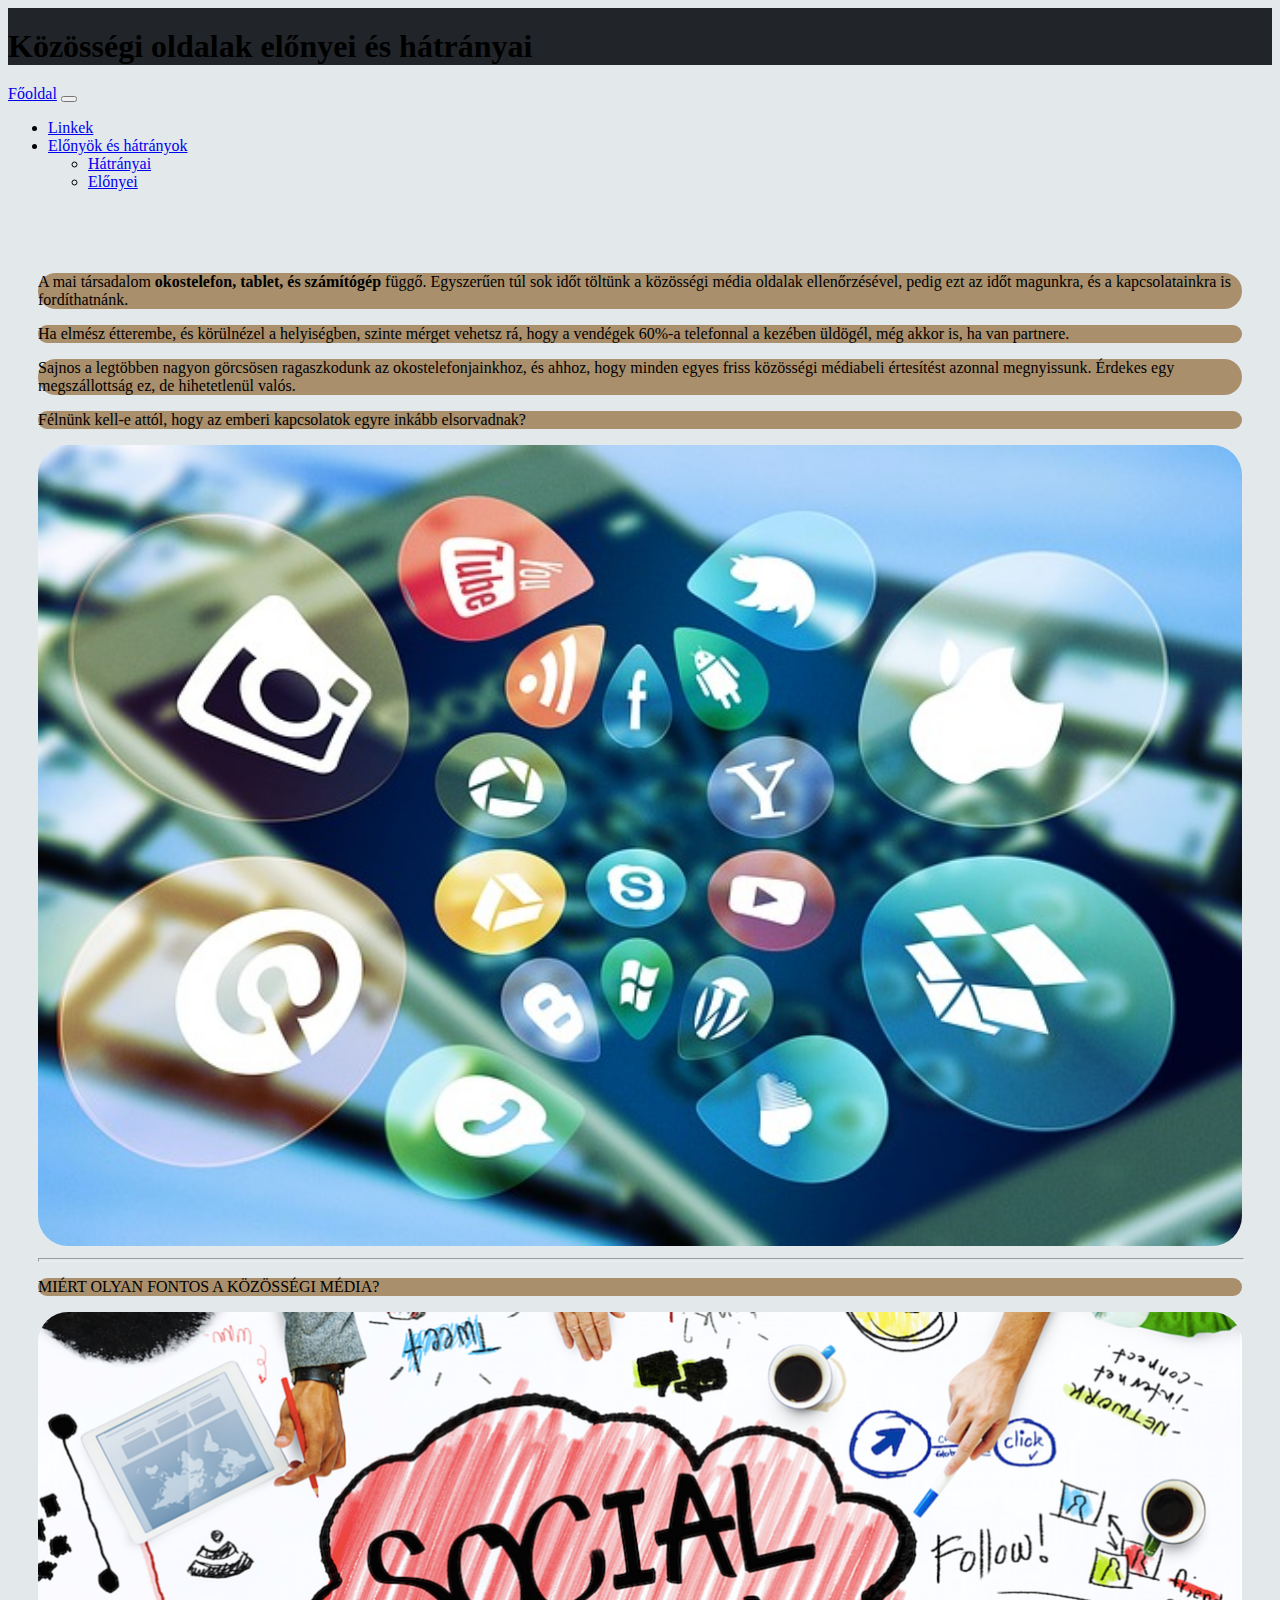
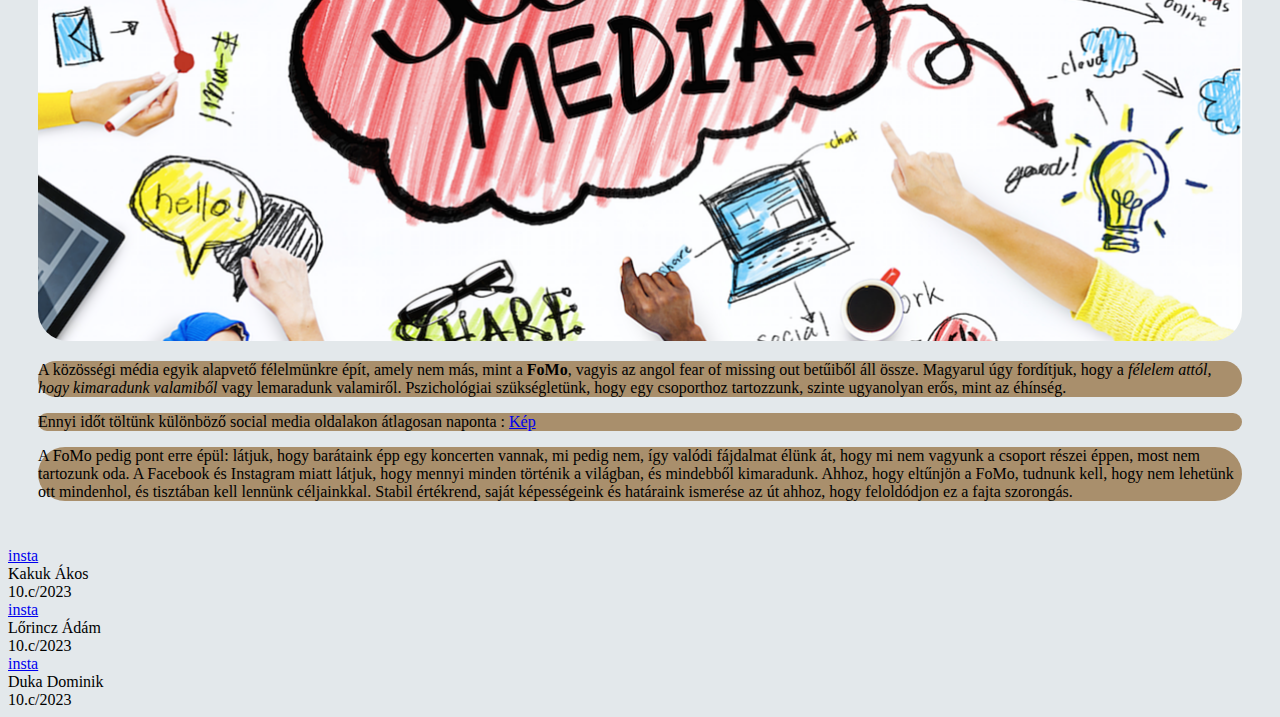
<file: index.html>
<!DOCTYPE html>
<html lang="hu">

<head>
    <meta charset="UTF-8">
    <meta http-equiv="X-UA-Compatible" content="IE=edge">
    <meta name="viewport" content="width=device-width, initial-scale=1.0">
    <title>Közösségi oldalak előnyei és hátrányai</title>
</head>
<link href="https://cdn.jsdelivr.net/npm/bootstrap@5.1.3/dist/css/bootstrap.min.css" rel="stylesheet"
    integrity="sha384-1BmE4kWBq78iYhFldvKuhfTAU6auU8tT94WrHftjDbrCEXSU1oBoqyl2QvZ6jIW3" crossorigin="anonymous">
<script src="https://cdn.jsdelivr.net/npm/bootstrap@5.1.3/dist/js/bootstrap.bundle.min.js"
    integrity="sha384-ka7Sk0Gln4gmtz2MlQnikT1wXgYsOg+OMhuP+IlRH9sENBO0LRn5q+8nbTov4+1p"
    crossorigin="anonymous"></script>
<link rel="stylesheet" href="style.css">
<link rel="icon" href="../projekt/kepek/icon.png">

<body>
    <div>
        <header>
            <h1 class="text-center text-white bg-dark fs-1" id="cim">Közösségi oldalak előnyei és hátrányai</h1>
        </header>
    </div>
    <!--        <nav class="navbar navbar-expand-lg navbar-light bg-light">
            <div class="container-fluid">
                <a href="#"><a class="navbar-brand active" href="#" aria-current="page" id="aktoldal">Főoldal</a></a>
                <button class="navbar-toggler" type="button" data-bs-toggle="collapse"
                    data-bs-target="#navbarNavAltMarkup" aria-controls="navbarNavAltMarkup" aria-expanded="false"
                    aria-label="Toggle navigation">
                    <span class="navbar-toggler-icon"></span>
                </button>
            <div class="collapse navbar-collapse" id="navbarNavAltMarkup">
                    <div class="navbar-nav">
                        <a class="nav-link badge bg-danger text-wrap" href="../projekt/mellekoldalak/mellekoldal1.html">Mellékoldal</a>
                        <a class="nav-link" href="../projekt/mellekoldalak/mellekoldal2.html">Mellékolda2</a>
                        <a class="nav-link" href="../projekt/mellekoldalak/mellekoldal3.html">Mellékolda3</a>
                        <a class="nav-link" href="../projekt/mellekoldalak/mellekoldal4.html">Mellékolda4</a>
                    </div>
    </nav>
-->
    <nav class="float-none navbar navbar-expand-lg navbar-dark bg-dark">
        <div class="container">
            <a class="navbar-brand fs-3" href="#">Főoldal</a>
            <button class="navbar-toggler" type="button" data-bs-toggle="collapse"
                data-bs-target="#navbarSupportedContent" aria-controls="navbarSupportedContent" aria-expanded="false"
                aria-label="Toggle navigation">
                <span class="navbar-toggler-icon"></span>
            </button>
            <div class="collapse navbar-collapse" id="navbarSupportedContent">
                <ul class="navbar-nav me-auto mb-2 mb-lg-0">

                    <li class="nav-item">
                        <a class="nav-link fs-3" href="mellekoldalak/mellekoldal3.html">Linkek</a>
                    </li>
                    <li class="nav-item dropdown">
                        <a class="nav-link dropdown-toggle fs-3" href="#" role="button" data-bs-toggle="dropdown"
                            aria-expanded="false">
                            Előnyök és hátrányok
                        </a>
                        <ul class="dropdown-menu">
                            <li><a class="dropdown-item fs-4" href="mellekoldalak/mellekoldal2.html">Hátrányai</a>
                            </li>
                            <li><a class="dropdown-item fs-4" href="mellekoldalak/mellekoldal1.html">Előnyei</a>
                            </li>
                        </ul>
                    </li>

                </ul>

            </div>
        </div>
    </nav>

    <section>
        <table class="table table-bordered border-primary">
            <tr>
                <div class="col-xl-12 col-lg-12 col-md-12 col-sm-12 text-center">
                    <p class="text-break fs-4" id="szoveg">
                        A mai társadalom <b>okostelefon, tablet, és számítógép</b> függő. Egyszerűen túl sok
                        időt
                        töltünk a közösségi média oldalak ellenőrzésével, pedig ezt az időt magunkra, és a
                        kapcsolatainkra is fordíthatnánk.
                    </p>
                </div>
            </tr>
            <tr>
                <div class="row">
                    <div class="col-xl-6 col-lg-12 col-md-12 col-sm-12 text-center">
                        <p class="text-break fs-4" id="szoveg">
                            Ha elmész étterembe, és körülnézel a helyiségben, szinte mérget vehetsz rá, hogy a
                            vendégek 60%-a telefonnal a kezében üldögél, még akkor is, ha van partnere.
                        </p>
                        <p class="text-break fs-4" id="szoveg">
                            Sajnos a legtöbben nagyon görcsösen ragaszkodunk az okostelefonjainkhoz, és ahhoz,
                            hogy minden egyes friss közösségi médiabeli értesítést azonnal megnyissunk. Érdekes
                            egy megszállottság ez, de hihetetlenül valós.
                        </p>
                        <p class="text-break fs-4 fw-bold" id="szoveg">Félnünk kell-e attól, hogy az emberi
                            kapcsolatok egyre inkább elsorvadnak?
                        </p>
                    </div>
                    <div class="col-xl-6 col-lg-12 col-md-12 col-sm-12 text-center">
                        <img class="img-fluid h-100 border border-3 rounded-4 border-dark " src="kepek/kep(2).jpg"
                            alt="kep" id="kep1">
                    </div>
                </div>
            </tr>
        </table>



        <hr width="100%">



        <table class="table table-bordered border-dark">
            <tr>
                <div id="szoveg" class="szoveg col-xl-12 col-lg-12 col-md-12 col-sm-12 text-center">
                    <p class="text-break fs-4">
                        MIÉRT OLYAN FONTOS A KÖZÖSSÉGI MÉDIA?
                    </p>
                </div>
            </tr>
            <tr>
                <div class="row">
                    <div class="col-xl-7 col-lg-12 col-md-12 col-sm-12 text-center">
                        <img class="img-fluid h-100 border border-3 rounded-4 border-dark " src="kepek/tablazat2kep.jpg"
                            alt="kep" id="kep1">
                    </div>
                    <div class="col-xl-5 col-lg-12 col-md-12 col-sm-12 text-center" id="kep2tav">
                        <p class="text-break fs-4" id="szoveg">
                            A közösségi média egyik alapvető félelmünkre épít, amely nem más, mint a <b>FoMo</b>,
                            vagyis az angol fear of missing out betűiből áll össze.
                            Magyarul úgy fordítjuk, hogy a <i>félelem attól, hogy kimaradunk valamiből</i> vagy
                            lemaradunk valamiről.
                            Pszichológiai szükségletünk, hogy egy csoporthoz tartozzunk, szinte ugyanolyan erős,
                            mint az éhínség.
                        </p>
                        <p class="text-break fs-4" id="szoveg">Ennyi időt töltünk különböző social media oldalakon
                            átlagosan naponta :
                            <a id="link" target="_blank"
                                href="https://onfejlesztoakademia.hu/wp-content/uploads/2021/08/kozossegi-media-2.jpg">Kép</a>

                        </p>

                    </div>
                </div>
            </tr>
            <tr>
                <div class="col-xl-12 col-lg-12 col-md-12 col-sm-12 text-center" id="terkoz">
                    <p class="text-break fs-4" id="szoveg">
                        A FoMo pedig pont erre épül: látjuk, hogy barátaink épp egy koncerten vannak, mi
                        pedig nem, így valódi fájdalmat élünk át, hogy mi nem vagyunk a csoport részei
                        éppen, most nem tartozunk oda. A Facebook és Instagram miatt látjuk, hogy mennyi
                        minden történik a világban, és mindebből kimaradunk.
                        Ahhoz, hogy eltűnjön a FoMo, tudnunk kell, hogy nem lehetünk ott mindenhol, és
                        tisztában kell lennünk céljainkkal. Stabil értékrend, saját képességeink és
                        határaink ismerése az út ahhoz, hogy feloldódjon ez a fajta szorongás.
                    </p>
                </div>
            </tr>
        </table>


    </section>
    <footer class="text-center p-5 border-5 bg-dark">
        <table id="lab">
            <tr>
                <div class="row">
                    <div class="col-xl-3 col-lg-3 col-md-3 col-sm-3 text-center">
                        <span class="fw-bold fs-3 text-white bi"><a class="link2" target="_blank"
                                href=https://www.instagram.com/akos.4xk>insta</a></span>
                    </div>
                    <div class="col-xl-6 col-lg-6 col-md-6 col-sm-6 text-center">
                        <span class="float-center fw-bold fs-3 text-white">Kakuk Ákos</span>
                    </div>
                    <div class="col-xl-3 col-lg-3 col-md-3 col-sm-3 text-center">
                        <span class=" fw-bold fs-3 text-white">10.c/2023</span>
                    </div>
                </div>
            </tr>
            <tr>
                <div class="row">
                    <div class="col-xl-3 col-lg-3 col-md-3 col-sm-3 text-center">
                        <span class="fw-bold fs-3 text-white"><a class="link2" target="_blank"
                                href=https://www.instagram.com/lorincz.adam2>insta</a></span>
                    </div>
                    <div class="col-xl-6 col-lg-6 col-md-6 col-sm-6 text-center">
                        <span class="float-center fw-bold fs-3 text-white">Lőrincz Ádám</span>
                    </div>
                    <div class="col-xl-3 col-lg-3 col-md-3 col-sm-3 text-center">
                        <span class="fw-bold fs-3 text-white">10.c/2023</span>
                    </div>
                </div>
            </tr>
            <tr>
                <div class="row">
                    <div class="col-xl-3 col-lg-3 col-md-3 col-sm-3 text-center">
                        <span class="fw-bold fs-3 text-white"><a class="link2" target="_blank"
                                href=https://www.instagram.com/_duka.d>insta</a></span>
                    </div>
                    <div class="col-xl-6 col-lg-6 col-md-6 col-sm-6 text-center">
                        <span class="float-center fw-bold fs-3 text-white">Duka Dominik</span>
                    </div>
                    <div class="col-xl-3 col-lg-3 col-md-3 col-sm-3 text-center">
                        <span class=" fw-bold fs-3 text-white">10.c/2023</span>
                    </div>
                </div>
            </tr>

        </table>
    </footer>

</body>

</html>
</file>
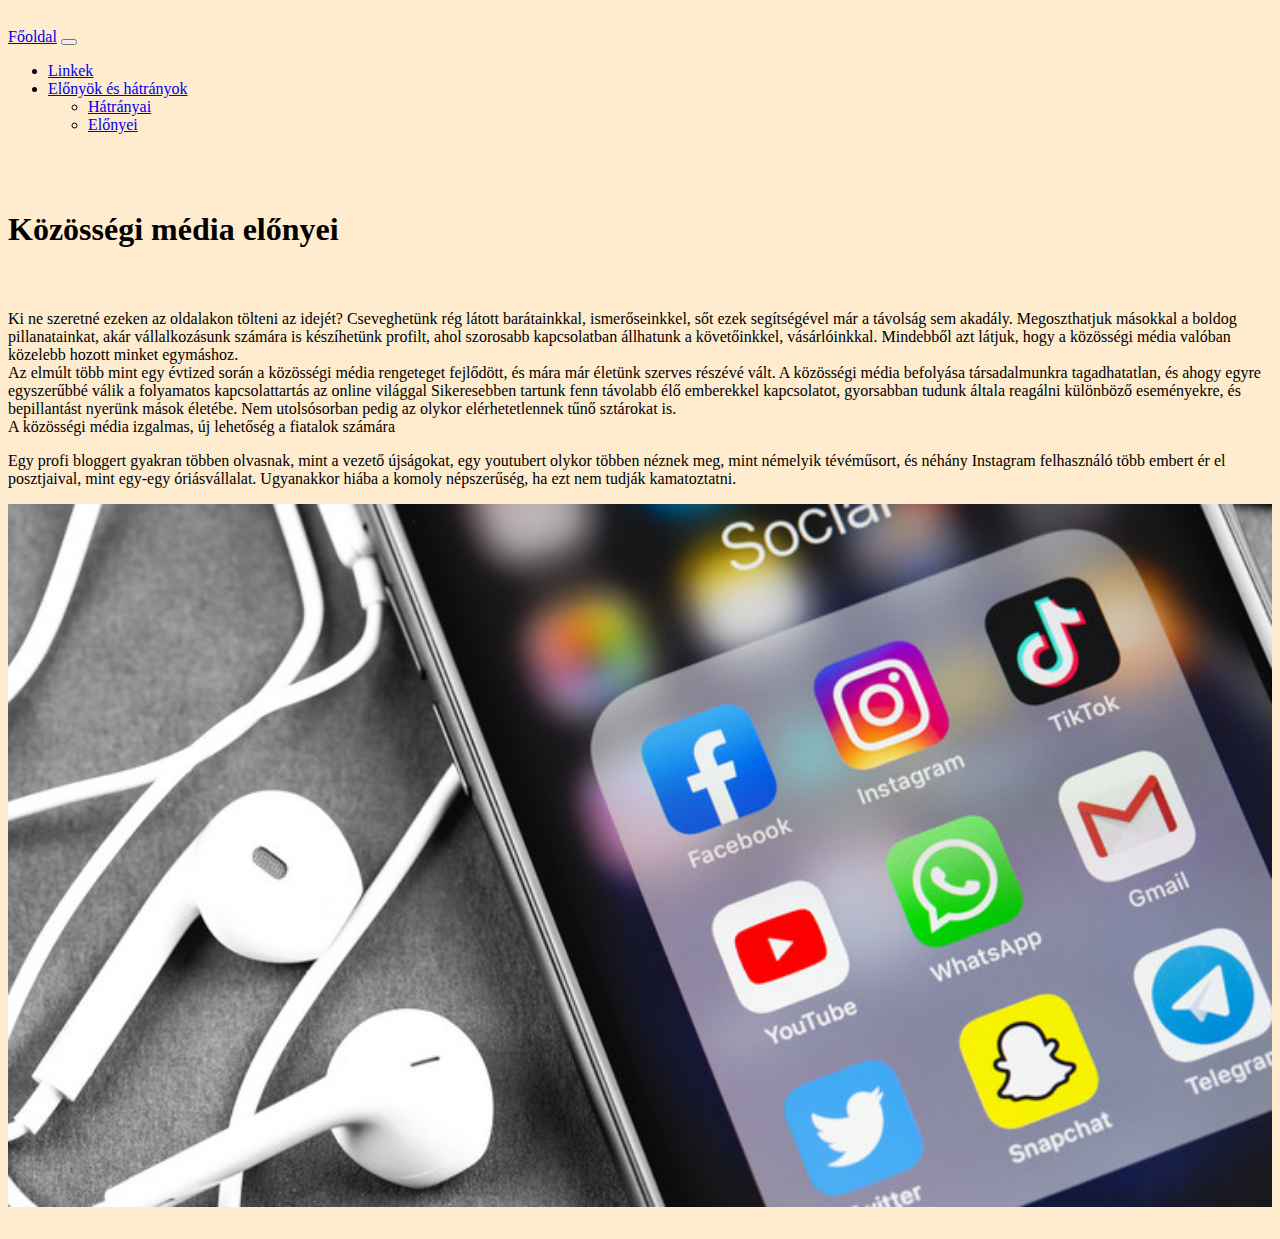
<file: mellekoldalak/mellekoldal1.html>
<!doctype html>
<html lang="hu">
  <head>
    <meta charset="utf-8">
    <meta name="viewport" content="width=device-width, initial-scale=1">
    <title>Közösségi média előnyei és hátrányai</title>
    <link href="https://cdn.jsdelivr.net/npm/bootstrap@5.2.3/dist/css/bootstrap.min.css" rel="stylesheet" integrity="sha384-rbsA2VBKQhggwzxH7pPCaAqO46MgnOM80zW1RWuH61DGLwZJEdK2Kadq2F9CUG65" crossorigin="anonymous">
    <link rel="stylesheet" href="https://cdn.jsdelivr.net/npm/bootstrap-icons@1.10.3/font/bootstrap-icons.css">
    <link rel="stylesheet" href="stylela.css">
  </head>
    <body>
      <nav class="float-none navbar navbar-expand-lg navbar-dark bg-dark">
        <div class="container">
            <a class="navbar-brand fs-3" href="../index.html">Főoldal</a>
            <button class="navbar-toggler" type="button" data-bs-toggle="collapse"
                data-bs-target="#navbarSupportedContent" aria-controls="navbarSupportedContent" aria-expanded="false"
                aria-label="Toggle navigation">
                <span class="navbar-toggler-icon"></span>
            </button>
            <div class="collapse navbar-collapse" id="navbarSupportedContent">
                <ul class="navbar-nav me-auto mb-2 mb-lg-0">

                    <li class="nav-item">
                        <a class="nav-link fs-3" href="../mellekoldalak/mellekoldal3.html">Linkek</a>
                    </li>
                    <li class="nav-item dropdown">
                        <a class="nav-link dropdown-toggle fs-3" href="#" role="button" data-bs-toggle="dropdown"
                            aria-expanded="false">
                            Előnyök és hátrányok
                        </a>
                        <ul class="dropdown-menu">
                            <li><a class="dropdown-item fs-4" href="../mellekoldalak/mellekoldal2.html">Hátrányai</a>
                            </li>
                            <li><a class="dropdown-item fs-4" href="../mellekoldalak/mellekoldal1.html">Előnyei</a>
                            </li>
                        </ul>
                    </li>

                </ul>

            </div>
        </div>
    </nav>
          <div>
            <div class="col-12">
              <h1 class="display-4 text-info text-center" id="focim">Közösségi média előnyei</h1>
            </div>
          </div>
          <div class="container">
            <div class="row gy-5">
              <div class="col-6">
                <div class="p-3 border bg-light border border-primary rounded-4"> Ki ne szeretné ezeken az oldalakon tölteni az idejét?
                Cseveghetünk rég látott barátainkkal, ismerőseinkkel, sőt ezek segítségével már a távolság sem akadály.
                Megoszthatjuk másokkal a boldog pillanatainkat, akár vállalkozásunk számára is készíhetünk profilt, ahol szorosabb kapcsolatban állhatunk a követőinkkel, vásárlóinkkal.
                Mindebből azt látjuk, hogy a közösségi média valóban közelebb hozott minket egymáshoz.</div>
              </div>
              <div class="col-6">
                <div class="p-3 border bg-light border border-primary rounded-4">Az elmúlt több mint egy évtized során a közösségi média rengeteget fejlődött, és mára már életünk szerves részévé vált. A közösségi média befolyása társadalmunkra tagadhatatlan, és ahogy egyre egyszerűbbé válik a folyamatos kapcsolattartás az online világgal Sikeresebben tartunk fenn távolabb élő emberekkel kapcsolatot, gyorsabban tudunk általa reagálni különböző eseményekre, és bepillantást nyerünk mások életébe. Nem utolsósorban pedig az olykor elérhetetlennek tűnő sztárokat is.</div>
              </div>
              <div class="col-6">
                <div class="p-3 border bg-light border border-primary rounded-4">A közösségi média izgalmas, új lehetőség a fiatalok számára
                    <p>Egy profi bloggert gyakran többen olvasnak, mint a vezető újságokat, egy youtubert olykor többen néznek meg, mint némelyik tévéműsort, és néhány Instagram felhasználó több embert ér el posztjaival, mint egy-egy óriásvállalat. Ugyanakkor hiába a komoly népszerűség, ha ezt nem tudják kamatoztatni.</p>
                    
                    </div>
              </div>
              <div class="col-6">
                <div class="border border-primary rounded-4"><img src="../kepek/kep6.jfif" id="kep1" class="rounded-4"></div>
              </div>
            </div>
          </div>
            
                    
          
    <script src="https://cdn.jsdelivr.net/npm/bootstrap@5.2.3/dist/js/bootstrap.bundle.min.js" integrity="sha384-kenU1KFdBIe4zVF0s0G1M5b4hcpxyD9F7jL+jjXkk+Q2h455rYXK/7HAuoJl+0I4" crossorigin="anonymous"></script>
    </body>
</html>
</file>
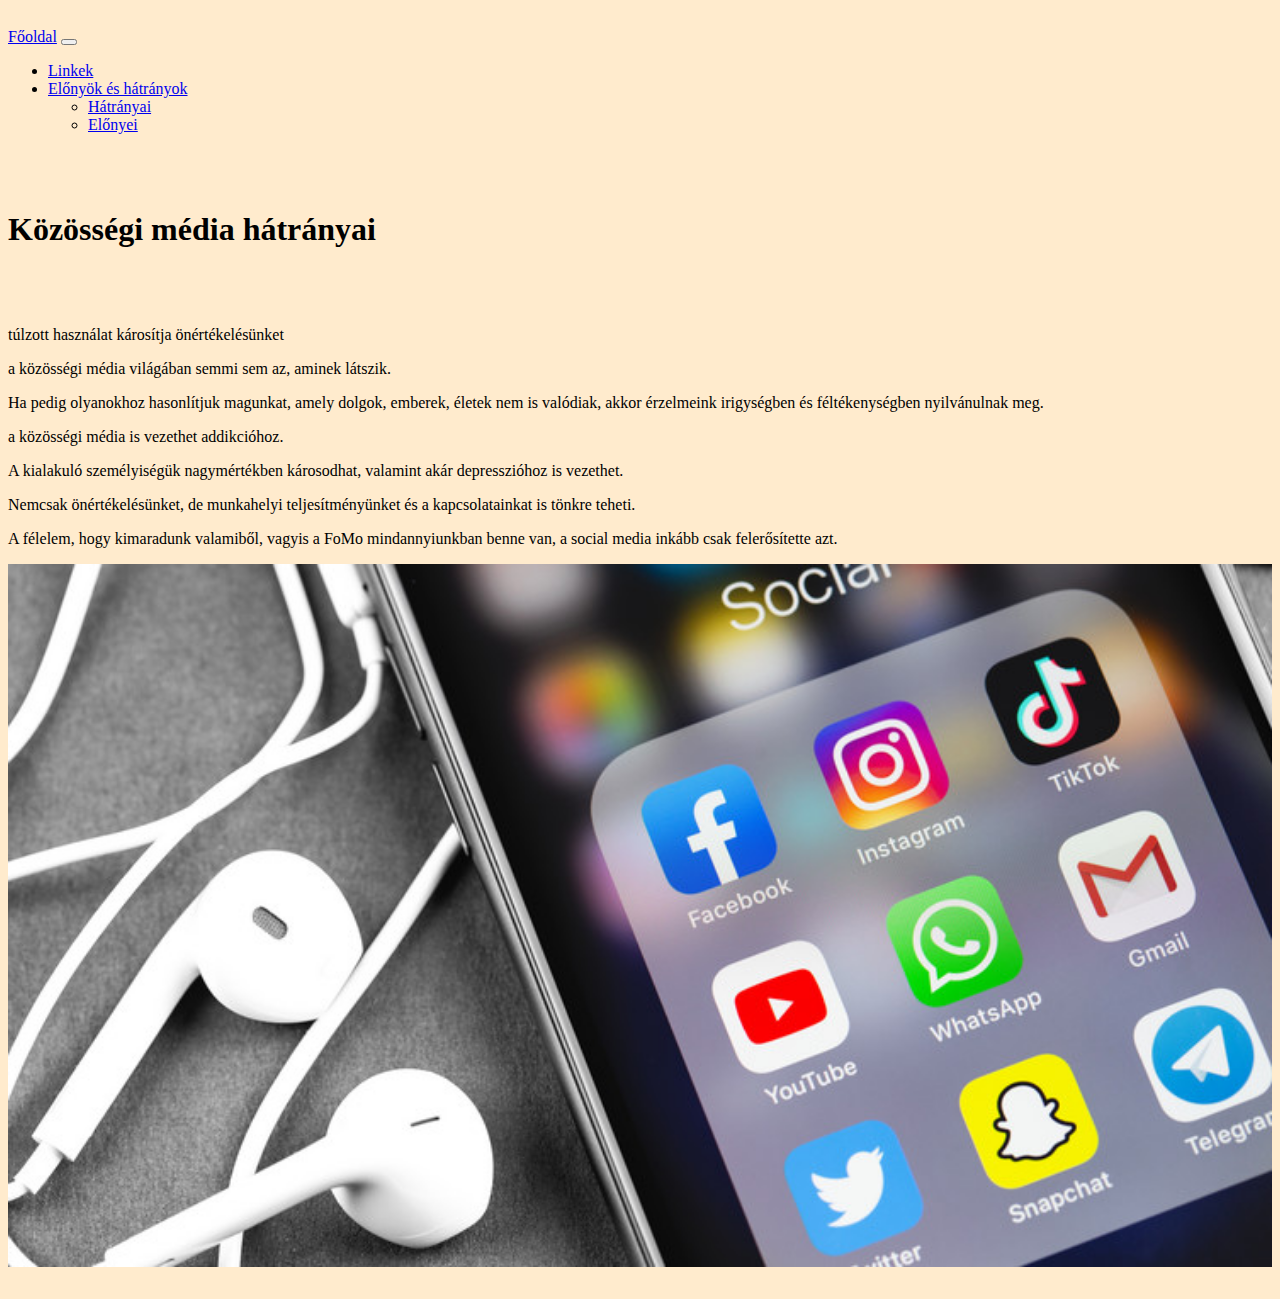
<file: mellekoldalak/mellekoldal2.html>
<!doctype html>
<html lang="hu">
  <head>
    <meta charset="utf-8">
    <meta name="viewport" content="width=device-width, initial-scale=1">
    <title>Közösségi média előnyei és hátrányai</title>
    <link href="https://cdn.jsdelivr.net/npm/bootstrap@5.2.3/dist/css/bootstrap.min.css" rel="stylesheet" integrity="sha384-rbsA2VBKQhggwzxH7pPCaAqO46MgnOM80zW1RWuH61DGLwZJEdK2Kadq2F9CUG65" crossorigin="anonymous">
    <link rel="stylesheet" href="https://cdn.jsdelivr.net/npm/bootstrap-icons@1.10.3/font/bootstrap-icons.css">
    <link rel="stylesheet" href="stylela.css">
  </head>
    <body>
      <nav class="float-none navbar navbar-expand-lg navbar-dark bg-dark">
        <div class="container">
            <a class="navbar-brand fs-3" href="../index.html">Főoldal</a>
            <button class="navbar-toggler" type="button" data-bs-toggle="collapse"
                data-bs-target="#navbarSupportedContent" aria-controls="navbarSupportedContent" aria-expanded="false"
                aria-label="Toggle navigation">
                <span class="navbar-toggler-icon"></span>
            </button>
            <div class="collapse navbar-collapse" id="navbarSupportedContent">
                <ul class="navbar-nav me-auto mb-2 mb-lg-0">

                    <li class="nav-item">
                        <a class="nav-link fs-3" href="../mellekoldalak/mellekoldal3.html">Linkek</a>
                    </li>
                    <li class="nav-item dropdown">
                        <a class="nav-link dropdown-toggle fs-3" href="#" role="button" data-bs-toggle="dropdown"
                            aria-expanded="false">
                            Előnyök és hátrányok
                        </a>
                        <ul class="dropdown-menu">
                            <li><a class="dropdown-item fs-4" href="mellekoldalak/mellekoldal2.html">Hátrányai</a>
                            </li>
                            <li><a class="dropdown-item fs-4" href="mellekoldalak/mellekoldal1.html">Előnyei</a>
                            </li>
                        </ul>
                    </li>

                </ul>

            </div>
        </div>
    </nav>
          <div>
            <div class="col-12">
              <h1 class="display-4 text-info text-center" id="focim">Közösségi média hátrányai</h1>
            </div>
          </div>
          <div class="container">
            <div class="row gy-5">
              <div class="col-xl-6 col-lg-12 col-md-12 col-sm-12">
                <div class="p-3 border bg-light border border-primary rounded-3"><p>túlzott használat károsítja önértékelésünket</p> 
                  <p>a közösségi média világában semmi sem az, aminek látszik.</p>
                  <p>Ha pedig olyanokhoz hasonlítjuk magunkat, amely dolgok, emberek, életek nem is valódiak, akkor érzelmeink irigységben és féltékenységben nyilvánulnak meg.</p>
                  <p>a közösségi média is vezethet addikcióhoz.</p>
                  <p>A kialakuló személyiségük nagymértékben károsodhat, valamint akár depresszióhoz is vezethet.</p>
                  <p>Nemcsak önértékelésünket, de munkahelyi teljesítményünket és a kapcsolatainkat is tönkre teheti.</p>
                  <p>A félelem, hogy kimaradunk valamiből, vagyis a FoMo mindannyiunkban benne van, a social media inkább csak felerősítette azt. </p>
                </div>
              </div>
              <div class="col-xl-6 col-lg-12 col-md-12 col-sm-12">
                <div class="border border-primary rounded-4"><img src="../kepek/kep6.jfif" id="kep1" class="rounded-4"></div>
              </div>
            </div>
          </div>
</file>
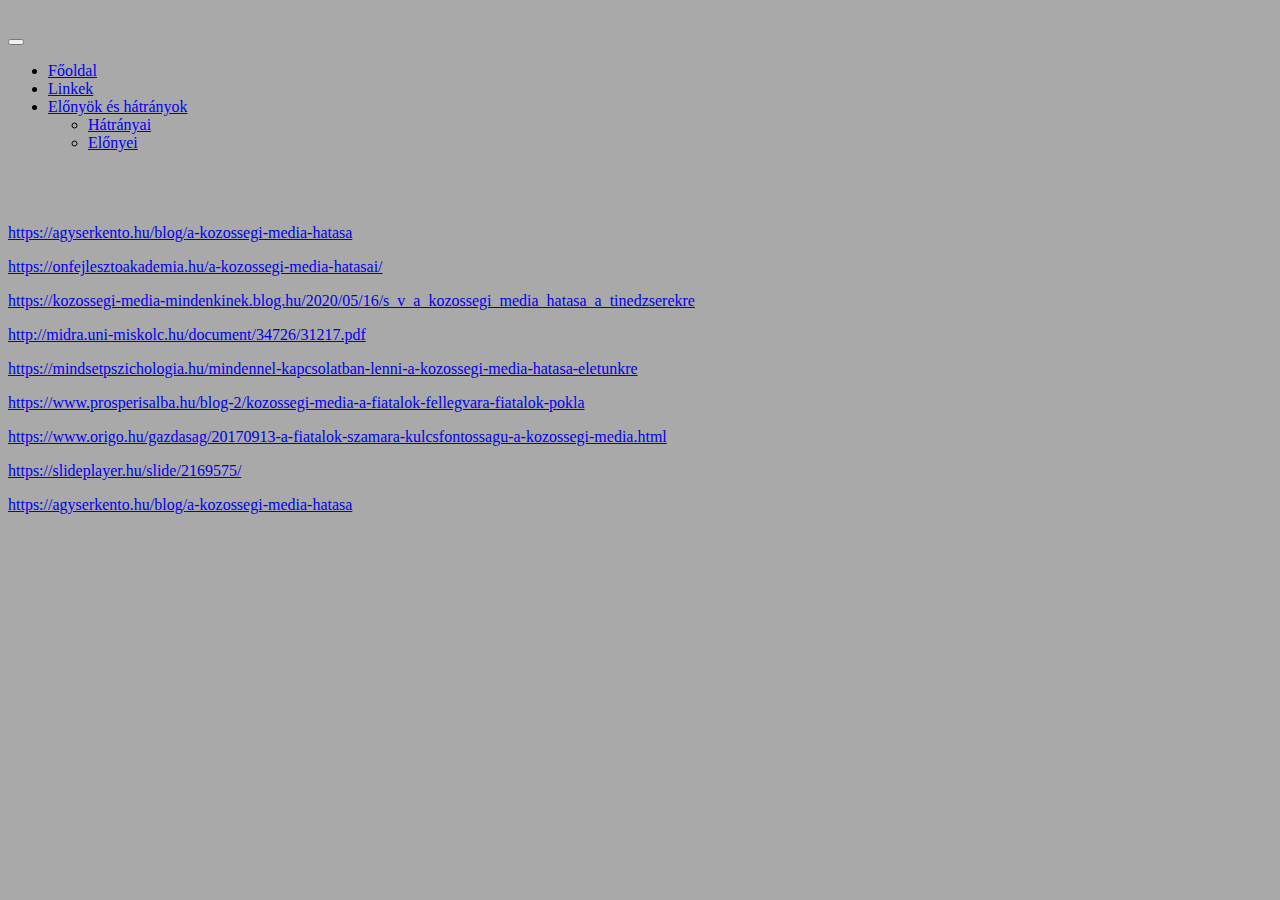
<file: mellekoldalak/mellekoldal3.html>
<!doctype html>
<html lang="hu">
  <head>
    <meta charset="utf-8">
    <meta name="viewport" content="width=device-width, initial-scale=1">
    <title>Közösségi média előnyei és hátrányai</title>
    <link href="https://cdn.jsdelivr.net/npm/bootstrap@5.2.3/dist/css/bootstrap.min.css" rel="stylesheet" integrity="sha384-rbsA2VBKQhggwzxH7pPCaAqO46MgnOM80zW1RWuH61DGLwZJEdK2Kadq2F9CUG65" crossorigin="anonymous">
    <link rel="stylesheet" href="https://cdn.jsdelivr.net/npm/bootstrap-icons@1.10.3/font/bootstrap-icons.css">
    <link rel="stylesheet" href="stylela.css">
  </head>

<body id="body2">
    <nav class="navbar navbar-expand-lg navbar-dark bg-dark">
        <div class="container">
          <button class="navbar-toggler" type="button" data-bs-toggle="collapse" data-bs-target="#navbarSupportedContent" aria-controls="navbarSupportedContent" aria-expanded="false" aria-label="Toggle navigation">
            <span class="navbar-toggler-icon"></span>
          </button>
          <div class="collapse navbar-collapse" id="navbarSupportedContent">
            <ul class="navbar-nav me-auto mb-2 mb-lg-0">
              <li class="nav-item">
                <a class="nav-link" aria-current="page" href="../index.html">Főoldal</a>
              </li>
              <li class="nav-item">
                <a class="nav-link" href="#">Linkek</a>
              </li>
              <li class="nav-item dropdown">
                <a class="nav-link dropdown-toggle active" href="#" role="button" data-bs-toggle="dropdown" aria-expanded="false">
                  Előnyök és hátrányok
                </a>
                <ul class="dropdown-menu">
                  <li><a class="dropdown-item" href="../mellekoldalak/mellekoldal2.html">Hátrányai</a></li>
                  <li><a class="dropdown-item" href="../mellekoldalak/mellekoldal1.html">Előnyei</a></li>
                </ul>
              </li>
              
            </ul>
            
          </div>
        </div>
      </nav>
      <section>
        <div class="container center">
            <div class="col-xl-6 col-lg-12 col-md-12 col-sm-12">
                <div class="p-3 border bg-dark border border-primary rounded-4 ">
                    <p><a target="_blank" href="https://agyserkento.hu/blog/a-kozossegi-media-hatasa">https://agyserkento.hu/blog/a-kozossegi-media-hatasa</a></p>
                    <p><a target="_blank" href="https://onfejlesztoakademia.hu/a-kozossegi-media-hatasai/">https://onfejlesztoakademia.hu/a-kozossegi-media-hatasai/</a></p>
                    <p><a target="_blank" href="https://kozossegi-media-mindenkinek.blog.hu/2020/05/16/s_v_a_kozossegi_media_hatasa_a_tinedzserekre">https://kozossegi-media-mindenkinek.blog.hu/2020/05/16/s_v_a_kozossegi_media_hatasa_a_tinedzserekre</a></p>
                    <p><a target="_blank" href="http://midra.uni-miskolc.hu/document/34726/31217.pdf">http://midra.uni-miskolc.hu/document/34726/31217.pdf</a></p>
                    <p><a target="_blank" href="https://mindsetpszichologia.hu/mindennel-kapcsolatban-lenni-a-kozossegi-media-hatasa-eletunkre">https://mindsetpszichologia.hu/mindennel-kapcsolatban-lenni-a-kozossegi-media-hatasa-eletunkre</a></p>
                    <p><a target="_blank" href="https://www.prosperisalba.hu/blog-2/kozossegi-media-a-fiatalok-fellegvara-fiatalok-pokla">https://www.prosperisalba.hu/blog-2/kozossegi-media-a-fiatalok-fellegvara-fiatalok-pokla</a></p>
                    <p><a target="_blank" href="https://www.origo.hu/gazdasag/20170913-a-fiatalok-szamara-kulcsfontossagu-a-kozossegi-media.html">https://www.origo.hu/gazdasag/20170913-a-fiatalok-szamara-kulcsfontossagu-a-kozossegi-media.html</a></p>
                    <p><a target="_blank" href="https://slideplayer.hu/slide/2169575/">https://slideplayer.hu/slide/2169575/</a></p>
                    <p><a target="_blank" href="https://agyserkento.hu/blog/a-kozossegi-media-hatasa">https://agyserkento.hu/blog/a-kozossegi-media-hatasa</a></p>
                </div>
            </div>

        </div>

        
        

      </section>
</body>
</file>
<file: style.css>
body{
    background-color: rgb(227, 232, 235);
}
h1{
    margin: 0%;
    font-family: Georgia, 'Times New Roman', Times, serif;
}
header{
    width: 100%;
    height: 200%;
    background-color: #212529;
}
section{
    padding: 30px;
}

 #cim{
    padding-top: 20px;

 }
/*navbar*/


/*táblázat*/
table{
    border: #212529;
    border-width: 20px;
}
div img{
    width: 70%;
    border-radius: 30px;
    text-align: center;
    
}
table td{
    text-align: center;
    width: 50%;
}

th, td{
    padding: 15px;
}

/*cellák*/
#szoveg{
    border-radius: 30px;
    background-color:#A98F6C;
}
#szoveg1{
    text-align: center;
}
#container{
    background-color: aqua;
    border-radius: 50px;
    text-align: center;
    padding: 0px;
    
}
#focim{
    padding-top: 20px;
    padding-bottom: 20px;
}
#kep1{
    width: 100%;
    
    
    
}
.container{
    padding-bottom: 20px;
    padding-top: 20px;
}
hr{
    padding-top: 2px;
}
</file>
<file: mellekoldalak/stylela.css>
#szoveg1{
    text-align: center;
}
#container{
    background-color: aqua;
    border-radius: 50px;
    text-align: center;
    padding: 0px;
    
}
#focim{
    padding-top: 20px;
    padding-bottom: 20px;
}
#kep1{
    width: 100%;
    
}
.container{
    padding-bottom: 20px;
    padding-top: 20px;
}
body{
    background-color: blanchedalmond;
}
#body2{
    background-color: darkgray;
}
</file>
